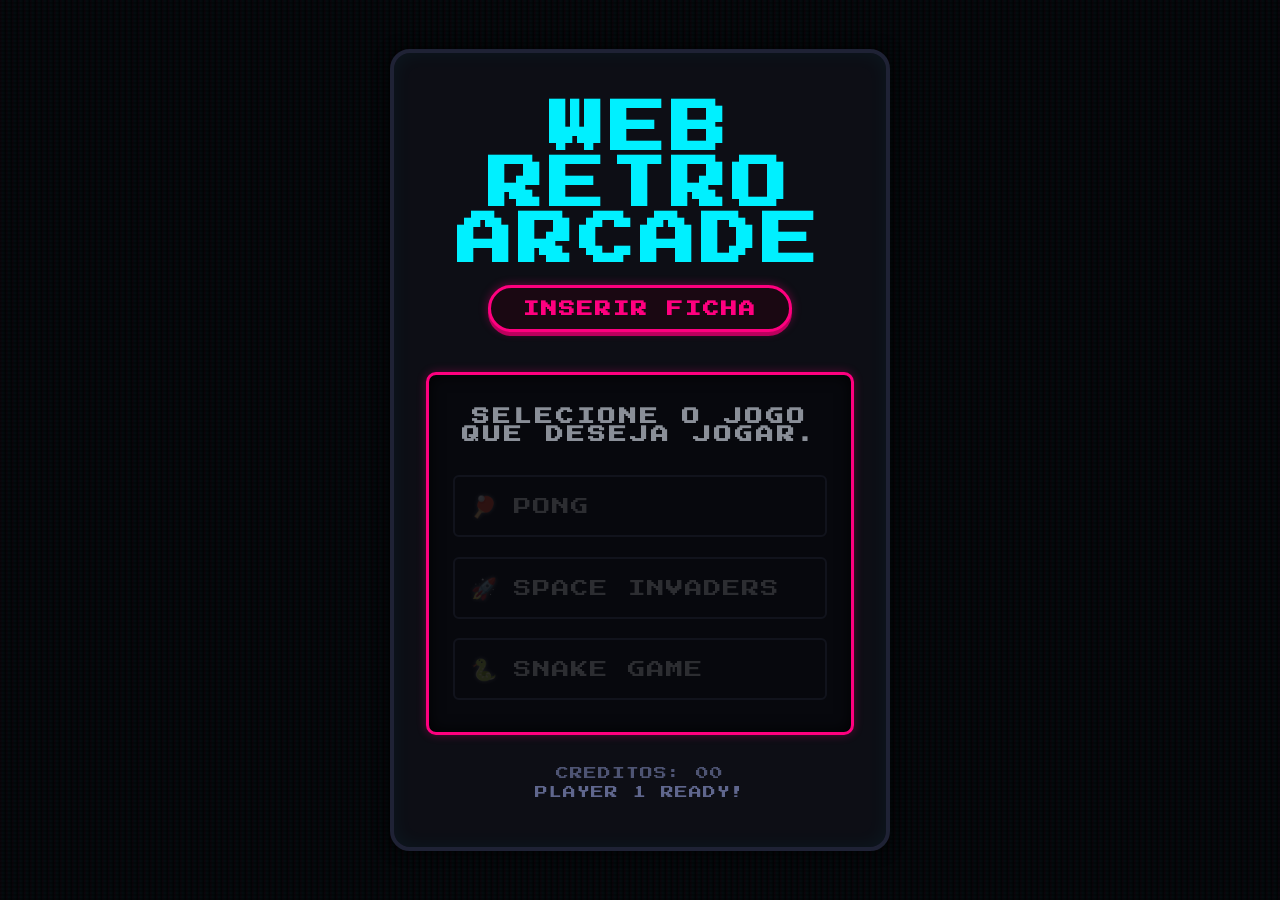
<file: versaoWeb/index.html>
<!DOCTYPE html>
<html lang="pt-BR">
<head>
    <meta charset="UTF-8">
    <meta name="viewport" content="width=device-width, initial-scale=1.0">
    <title>Web Retro Arcade</title>
    <link rel="stylesheet" href="style.css">
    <link rel="preconnect" href="https://fonts.googleapis.com">
    <link rel="preconnect" href="https://fonts.gstatic.com" crossorigin>
    <link href="https://fonts.googleapis.com/css2?family=Press+Start+2P&display=swap" rel="stylesheet">
</head>
<body>
    <div class="arcade-container">
        <header class="arcade-header">
            <h1 class="neon-title">WEB RETRO ARCADE</h1>
            <button class="arcade-coin-btn" id="insert-coin-btn">INSERIR FICHA</button>
        </header>

        <main class="arcade-cabinet">
            <div class="screen-glitch">
                <h2 class="menu-title">SELECIONE O JOGO QUE DESEJA JOGAR.</h2>

                <div class="button-panel">
                    <button class="arcade-btn btn-pong" id="play-pong" disabled>
                        <span class="btn-icon">🏓</span> PONG
                    </button>
                    <button class="arcade-btn btn-space-invaders" id="play-invaders" disabled>
                        <span class="btn-icon">🚀</span> SPACE INVADERS
                    </button>
                    <button class="arcade-btn btn-snake" id="play-snake" disabled>
                        <span class="btn-icon">🐍</span> SNAKE GAME
                    </button>
                </div>
            </div>
        </main>

        <footer class="arcade-footer">
            <span id="footer-coins">CREDITOS: 00</span>
            <span class="blink-text-footer">PLAYER 1 READY!</span>
        </footer>
    </div>

    <script src="script.js"></script>
</body>
</html>
</file>
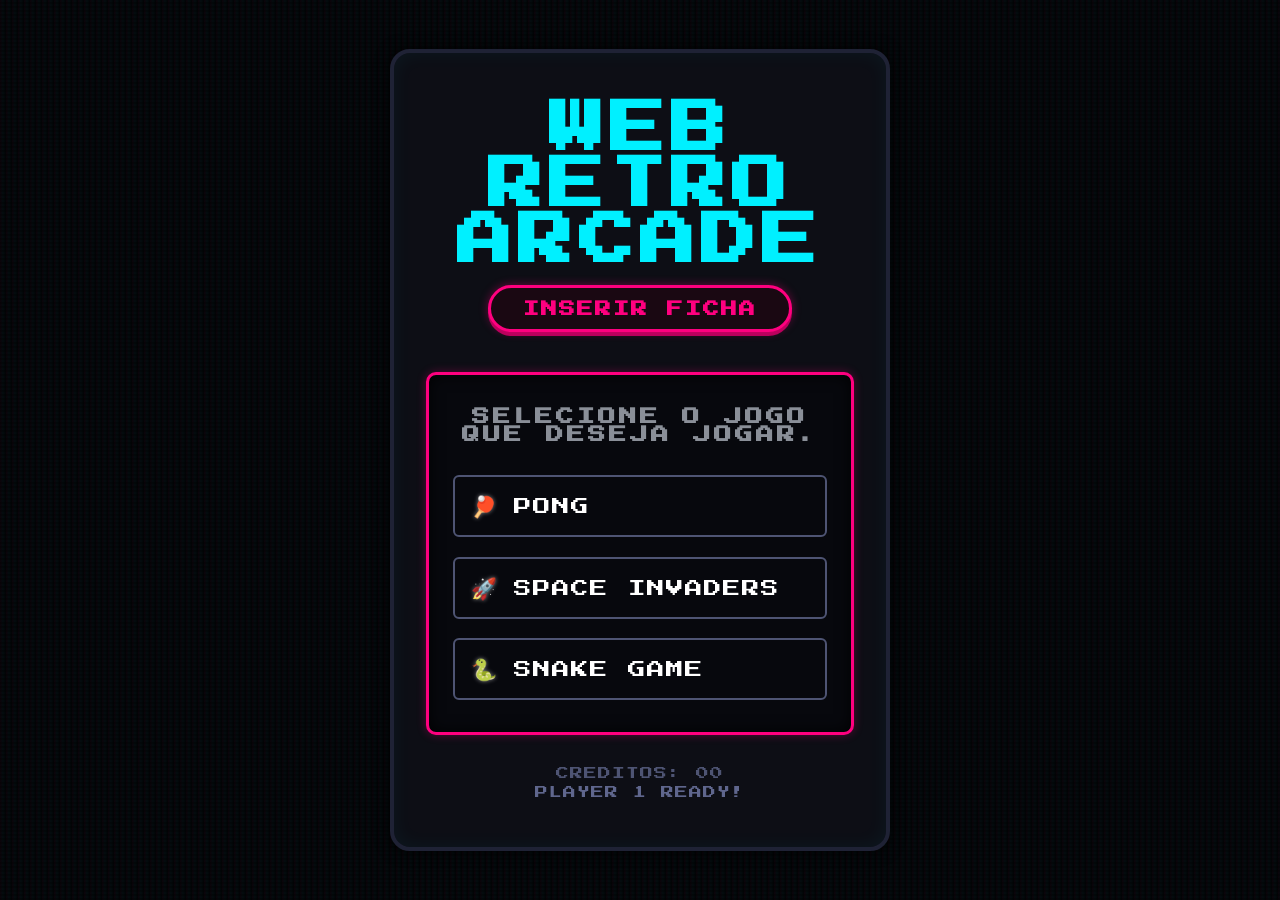
<file: versaoWeb/hub/index.html>
<!DOCTYPE html>
<html lang="pt-BR">
<head>
    <meta charset="UTF-8">
    <meta name="viewport" content="width=device-width, initial-scale=1.0">
    <title>Web Retro Arcade Hub</title>
    <link rel="stylesheet" href="style.css">
    <link rel="preconnect" href="https://fonts.googleapis.com">
    <link rel="preconnect" href="https://fonts.gstatic.com" crossorigin>
    <link href="https://fonts.googleapis.com/css2?family=Press+Start+2P&display=swap" rel="stylesheet">
</head>
<body>
    <div class="arcade-container">
        <header class="arcade-header">
            <h1 class="neon-title">WEB RETRO ARCADE</h1>
            <button class="arcade-coin-btn" id="insert-coin-btn">INSERIR FICHA</button>
        </header>

        <main class="arcade-cabinet">
            <div class="screen-glitch">
                <h2 class="menu-title">SELECIONE O JOGO QUE DESEJA JOGAR.</h2>

                <div class="button-panel">
                    <button class="arcade-btn btn-pong" id="play-pong" disabled>
                        <span class="btn-icon">🏓</span> PONG
                    </button>
                    <button class="arcade-btn btn-space-invaders" id="play-invaders" disabled>
                        <span class="btn-icon">🚀</span> SPACE INVADERS
                    </button>
                    <button class="arcade-btn btn-snake" id="play-snake" disabled>
                        <span class="btn-icon">🐍</span> SNAKE GAME
                    </button>
                </div>
            </div>
        </main>

        <footer class="arcade-footer">
            <span id="footer-coins">CREDITOS: 00</span>
            <span class="blink-text-footer">PLAYER 1 READY!</span>
        </footer>
    </div>

    <script src="script.js"></script>
</body>
</html>
</file>
<file: versaoWeb/style.css>
/* CONFIGURAÇÕES DE RESET DA PÁGINA */
* {
    margin: 0;
    padding: 0;
    box-sizing: border-box;
}

/* CONFIGURAÇÕES DE ESTILIZAÇÃO DO BODY DA PÁGINA */
body {
    background-color: #030305;
    background-image: 
        linear-gradient(rgba(18, 16, 16, 0) 50%, rgba(0, 0, 0, 0.28) 50%),
        linear-gradient(90deg, rgba(255, 0, 127, 0.04), rgba(0, 240, 255, 0.04), rgba(0, 0, 0, 0));
    background-size: 100% 4px, 6px 100%;
    color: #fff;
    min-height: 100vh;
    display: flex;
    justify-content: center;
    align-items: center;
    overflow: hidden;
    font-family: "Press Start 2P", system-ui;
    font-weight: 100;
    font-style: normal;
} 

/* CONTAINER DO GABINETE DE ARCADE */
.arcade-container {
    background: #0d0e15;
    border: 4px solid #1f2235;
    border-radius: 20px;
    padding: 3rem 2rem;
    width: 90%;
    max-width: 500px;
    box-shadow: 
        0 0 15px rgba(0, 0, 0, 0.8),
        inset 0 0 20px rgba(0, 240, 255, 0.05);
    text-align: center;
    position: relative;
}

/* TÍTULO NEON  COM EFEITO DE GLITCH CYBERPUNK */
.neon-title {
    font-size: 3.5rem;
    font-weight: 900;
    color: #00f0ff;
    letter-spacing: 5px;
    text-shadow:
        0 0 5px #00f0ff,
        0 0 15px #00f0ff,
        0 0 3opx #00f0ff;
    position: relative;
}

/* BOTÃO DE INSERIR FICHA */
.arcade-coin-btn {
    background: #1a0812;
    border: 3px solid #ff007f;
    border-radius: 50px;
    font-family: "Press Start 2P", system-ui;
    font-size: 1rem;
    font-weight: bold;
    color: #ff007f;
    padding: 0.8rem 2rem;
    margin-top: 1rem;
    margin-bottom: 2.5rem;
    letter-spacing: 2px;
    cursor: pointer;
    box-shadow: 0 0 10px rgba(255, 0, 127, 0.4),
        0 4px 0 #b30059;
    transition: all 0.1s ease;
    animation: pulse-glow 1.5s infinite alternate;
}

.arcade-coin-btn:hover {
    color: #fff;
    background: #ff007f;
    box-shadow: 0 0 20px #ff007f;
}

.arcade-coin-btn:active {
    transform: translateY(4px);
    box-shadow: 0 0 5px #ff007f, 0 0 0 #b30050;
}

/* A TELA DE TUBO  */
.arcade-cabinet {
    background: #07080d;
    border: 3px solid #ff007f;
    border-radius: 10px;
    padding: 2rem 1.5rem;
    box-shadow:
        0 0 10px rgba(255, 0, 127, 0.3),
        inset 0 0 15px rgba(0, 0, 0, 0.9);
    margin-bottom: 2rem;
}

.menu-title {
    font-size: 1.1rem;
    color: #8a8f98;
    margin-bottom: 2rem;
    letter-spacing: 3px;
}

/* LAYOUT DOS BOTÕES */
.button-panel {
    display: flex;
    flex-direction: column;
    gap: 1.2rem;
    opacity:  0.15;
    pointer-events: none;
}

.button-panel.arcade-on {
    opacity: 1;
    pointer-events: auto;
}

/* ESTILIZAÇÃO DOS BOTÕES */
.arcade-btn {
    background: transparent;
    border: 2px solid #4e5473;
    border-radius: 6px;
    color: #fff;
    font-size: 1.1rem;
    padding: 1rem;
    cursor: pointer;
    text-align: left;
    display: flex;
    align-items: center;
    gap: 1rem;
    transition: all 0.2s ease;
    letter-spacing: 1px;
    font-family: "Press Start 2P", system-ui;
    font-weight: 100;
    font-style: normal;
}

.btn-icon {
    font-size: 1.3rem;
    filter: drop-shadow(0 0 2px rgba(255, 255, 255, 0.5)); 
}

.btn-pong:hover {
    color: #00f0ff;
    border-color: #00f0ff;
    box-shadow: 0 0  15px rgba(0, 240, 255, 0.4);
    transform: scale(1.02);
}

.btn-snake:hover {
    color: #39ff14;
    border-color: #39ff14;
    box-shadow: 0 0 15px rgba(57, 255, 20, 0.4);
    transform: scale(1.02);
}

.btn-space-invaders:hover {
    color: #ffff00;
    border-color: #ffff00;
    box-shadow: 0 0 15px rgba(255, 255, 0, 0.4);
    transform: scale(1.02);
}

/* FOOTER DA PÁGINA */
.arcade-footer {
    display: flex;
    flex-direction: column;
    align-items: center;
    gap: 0.4rem;
    margin-top: 1.5rem;
    color: #4e5473;
    font-size: 0.8rem;
    letter-spacing: 1px;
}

.blink-text-footer {
    color: #5f668d;
    animation: blink 0.6s infinite steps(2);
}

/* ANIMAÇÃO DE PISCAR */
@keyframes blink {
    0%, 100% { opacity: 1; }
    50% { opacity: 0; }
}

@keyframes pulse-glow {
    from {
        box-shadow: 0 0 10px rgba(255, 0, 127, 0.4), 0 4px 0 #b30059;
    }
    to {
        box-shadow: 0 0 22px rgba(255, 0, 127, 0.8), 0 4px 0 #b30059;
    }
}
</file>
<file: versaoWeb/hub/style.css>
/* CONFIGURAÇÕES DE RESET DA PÁGINA */
* {
    margin: 0;
    padding: 0;
    box-sizing: border-box;
}

/* CONFIGURAÇÕES DE ESTILIZAÇÃO DO BODY DA PÁGINA */
body {
    background-color: #030305;
    background-image: 
        linear-gradient(rgba(18, 16, 16, 0) 50%, rgba(0, 0, 0, 0.28) 50%),
        linear-gradient(90deg, rgba(255, 0, 127, 0.04), rgba(0, 240, 255, 0.04), rgba(0, 0, 0, 0));
    background-size: 100% 4px, 6px 100%;
    color: #fff;
    min-height: 100vh;
    display: flex;
    justify-content: center;
    align-items: center;
    overflow: hidden;
    font-family: "Press Start 2P", system-ui;
    font-weight: 100;
    font-style: normal;
} 

/* CONTAINER DO GABINETE DE ARCADE */
.arcade-container {
    background: #0d0e15;
    border: 4px solid #1f2235;
    border-radius: 20px;
    padding: 3rem 2rem;
    width: 90%;
    max-width: 500px;
    box-shadow: 
        0 0 15px rgba(0, 0, 0, 0.8),
        inset 0 0 20px rgba(0, 240, 255, 0.05);
    text-align: center;
    position: relative;
}

/* TÍTULO NEON  COM EFEITO DE GLITCH CYBERPUNK */
.neon-title {
    font-size: 3.5rem;
    font-weight: 900;
    color: #00f0ff;
    letter-spacing: 5px;
    text-shadow:
        0 0 5px #00f0ff,
        0 0 15px #00f0ff,
        0 0 3opx #00f0ff;
    position: relative;
}

/* BOTÃO DE INSERIR FICHA */
.arcade-coin-btn {
    background: #1a0812;
    border: 3px solid #ff007f;
    border-radius: 50px;
    font-family: "Press Start 2P", system-ui;
    font-size: 1rem;
    font-weight: bold;
    color: #ff007f;
    padding: 0.8rem 2rem;
    margin-top: 1rem;
    margin-bottom: 2.5rem;
    letter-spacing: 2px;
    cursor: pointer;
    box-shadow: 0 0 10px rgba(255, 0, 127, 0.4),
        0 4px 0 #b30059;
    transition: all 0.1s ease;
    animation: pulse-glow 1.5s infinite alternate;
}

.arcade-coin-btn:hover {
    color: #fff;
    background: #ff007f;
    box-shadow: 0 0 20px #ff007f;
}

.arcade-coin-btn:active {
    transform: translateY(4px);
    box-shadow: 0 0 5px #ff007f, 0 0 0 #b30050;
}

/* A TELA DE TUBO  */
.arcade-cabinet {
    background: #07080d;
    border: 3px solid #ff007f;
    border-radius: 10px;
    padding: 2rem 1.5rem;
    box-shadow:
        0 0 10px rgba(255, 0, 127, 0.3),
        inset 0 0 15px rgba(0, 0, 0, 0.9);
    margin-bottom: 2rem;
}

.menu-title {
    font-size: 1.1rem;
    color: #8a8f98;
    margin-bottom: 2rem;
    letter-spacing: 3px;
}

/* LAYOUT DOS BOTÕES */
.button-panel {
    display: flex;
    flex-direction: column;
    gap: 1.2rem;
}

/* ESTILIZAÇÃO DOS BOTÕES */
.arcade-btn {
    background: transparent;
    border: 2px solid #4e5473;
    border-radius: 6px;
    color: #fff;
    font-size: 1.1rem;
    padding: 1rem;
    cursor: pointer;
    text-align: left;
    display: flex;
    align-items: center;
    gap: 1rem;
    transition: all 0.2s ease;
    letter-spacing: 1px;
    font-family: "Press Start 2P", system-ui;
    font-weight: 100;
    font-style: normal;
}

.btn-icon {
    font-size: 1.3rem;
    filter: drop-shadow(0 0 2px rgba(255, 255, 255, 0.5)); 
}

.btn-pong:hover {
    color: #00f0ff;
    border-color: #00f0ff;
    box-shadow: 0 0  15px rgba(0, 240, 255, 0.4);
    transform: scale(1.02);
}

.btn-snake:hover {
    color: #39ff14;
    border-color: #39ff14;
    box-shadow: 0 0 15px rgba(57, 255, 20, 0.4);
    transform: scale(1.02);
}

.btn-space-invaders:hover {
    color: #ffff00;
    border-color: #ffff00;
    box-shadow: 0 0 15px rgba(255, 255, 0, 0.4);
    transform: scale(1.02);
}

/* FOOTER DA PÁGINA */
.arcade-footer {
    display: flex;
    flex-direction: column;
    align-items: center;
    gap: 0.4rem;
    margin-top: 1.5rem;
    color: #4e5473;
    font-size: 0.8rem;
    letter-spacing: 1px;
}

.blink-text-footer {
    color: #5f668d;
    animation: blink 0.6s infinite steps(2);
}

/* ANIMAÇÃO DE PISCAR */
@keyframes blink {
    0%, 100% { opacity: 1; }
    50% { opacity: 0; }
}

@keyframes pulse-glow {
    from {
        box-shadow: 0 0 10px rgba(255, 0, 127, 0.4), 0 4px 0 #b30059;
    }
    to {
        box-shadow: 0 0 22px rgba(255, 0, 127, 0.8), 0 4px 0 #b30059;
    }
}
</file>
